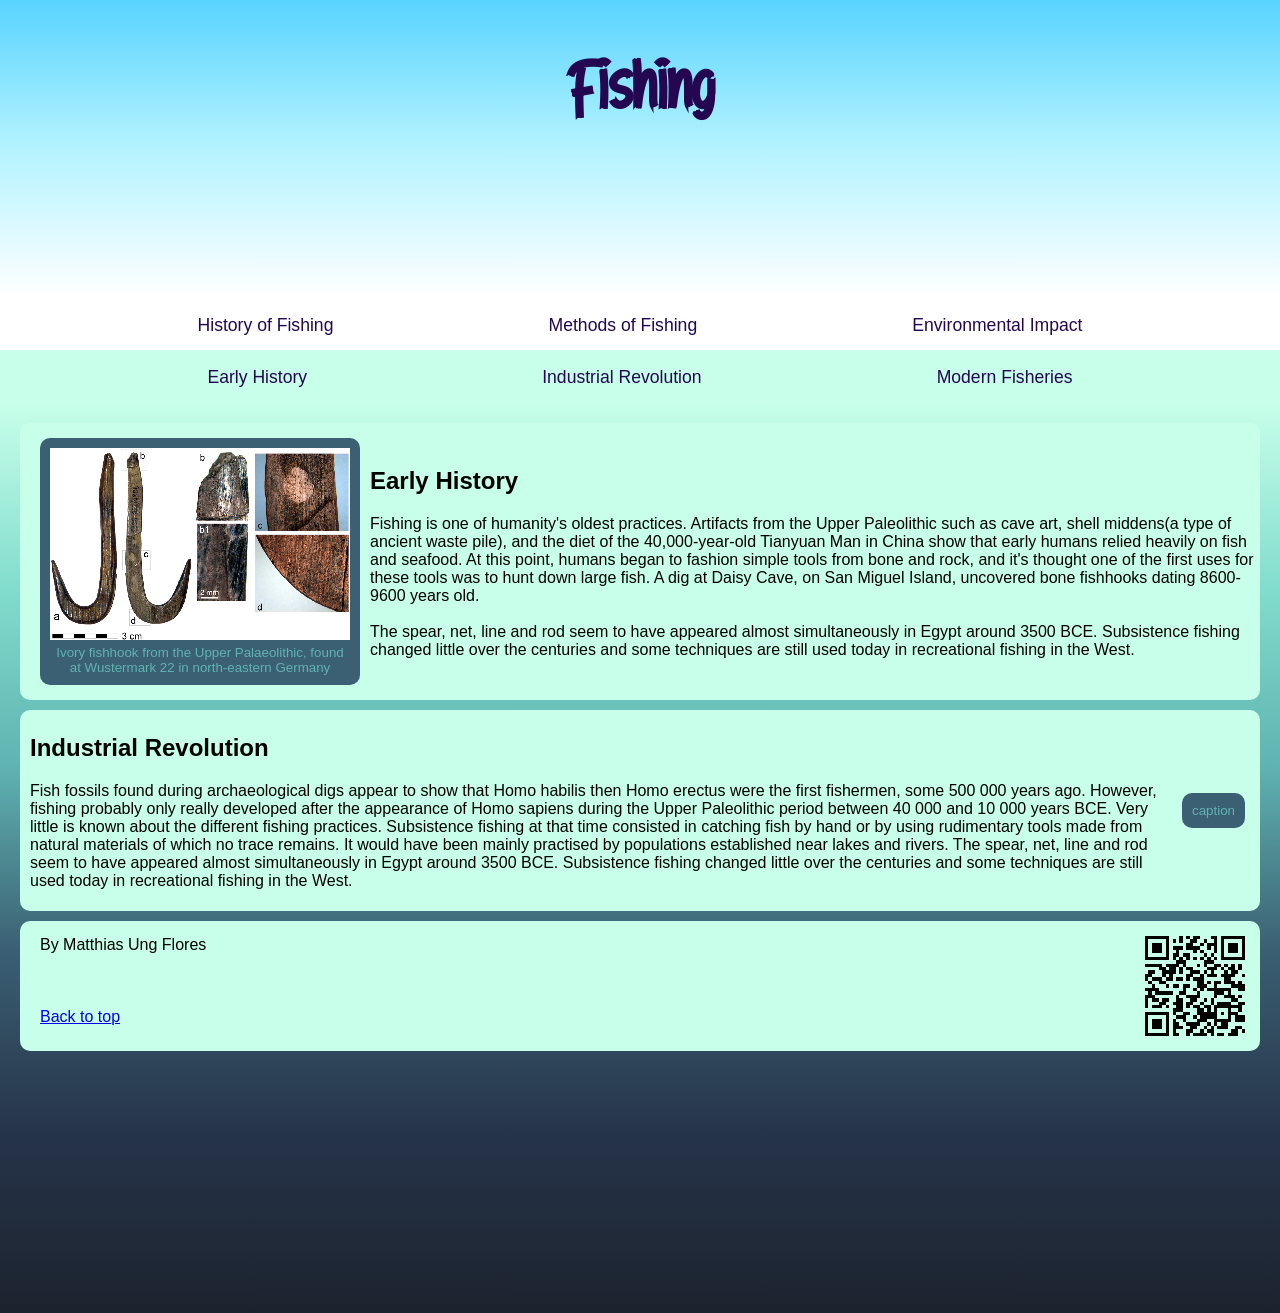
<file: index.html>
<!DOCTYPE html>
<html lang="en-US">
    <head>
        <script src="main.js" defer></script>
        <link rel="stylesheet" href="style.css" type="text/css">
        <meta name="viewport" content="width=device-width,initial-scale=1.0,maximum-scale=1">
        <meta name="mobile-web-app-capable" content="yes">
        <meta name="apple-mobile-web-app-capable" content="yes">
        <link rel="icon" type="image/x-icon" href="images/favicon.ico">
        <!-- get icons from https://www.favicon.cc -->
        <title> Index </title>
    </head>

    <body>
        <header>
            <h1> Fishing </h1>
            <p class="media"></p>
        </header>

        <nav id = "external">
            <div>
                <button id="history"> History of Fishing </button>
                <button id="methods"> Methods of Fishing </button>
                <button id="environ"> Environmental Impact </button>
            </div>
        </nav>
        
        <!-- Internal Nav bar -->
        <nav id = "internal">
            <img id="internalHBMenu" alt="internal hamburger menu" src="images/ocean_hamburger_menu.png">
            <p></p>
            <ul class = "navbar" id="navbar1">
                <li>
                    <a href="#earlyhistory"> Early History </a>
                </li>
                <li>
                    <a href="#industrialrevolution"> Industrial Revolution </a>
                </li>
                <li>
                    <a href="#section3"> Modern Fisheries </a>
                </li>
            </ul>
            <ul class = "navbar" id="navbar2">
                <li>
                    <a href="#section1"> Spearfishing </a>
                </li>
                <li>
                    <a href="#section2"> Fishing Rods </a>
                </li>
                <li>
                    <a href="#section3"> Trawlers </a>
                </li>
                <li>
                    <a href="#section4"> Factory Boats </a>
                </li>
            </ul>
            <ul class = "navbar" id="navbar3">
                <li>
                    <a href="#section1"> Overfishing </a>
                </li>
                <li>
                    <a href="#section2"> Methods of Fishing </a>
                </li>
                <li>
                    <a href="#section3"> Environmental Impact </a>
                </li>
            </ul>
        </nav>

        <!-- Content -->
        <main>
            <!-- History Article -->
            <div class = "section section1">
                <div class="rowflex" id ="earlyhistory">
                    <div class="visual-frame">
                        <img id ="fishhook" 
                        src = "images/fishhook.jpg" 
                        alt = "a picture of an Ivory Paleolithic Fishhook" 
                        title="title">
                        <small>Ivory fishhook from the Upper Palaeolithic, found at Wustermark 22 in north-eastern Germany</small>
                    </div>
                    <article>
                        <h2>Early History</h2>
                        <p>
                            Fishing is one of humanity's oldest practices. Artifacts from the Upper Paleolithic such as
                            cave art, shell middens(a type of ancient waste pile), and the diet of the 40,000-year-old Tianyuan Man in China
                            show that early humans relied heavily on fish and seafood. 

                            At this point, humans began to fashion simple tools from bone and rock, 
                            and it's thought one of the first uses for these tools was to hunt down large fish. 
                            A dig at Daisy Cave, on San Miguel Island, uncovered bone fishhooks dating 8600-9600 years old.

                            <br>
                            <br>

                            The spear, net, line and rod seem to have appeared almost simultaneously in Egypt around 3500 BCE. 
                            Subsistence fishing changed little over the centuries and some techniques are still used today in recreational fishing in the West.
                        </p>
                    </article>
                </div>

                <div class="revrowflex" id="industrialrevolution">
                    <div class="visual-frame">
                        <!--
                        <img id ="sunrise" 
                        src = "images/sunrise.jpg" 
                        alt = "alt text" 
                        title="title" width = "500">-->
                        <small>caption</small>
                    </div>
                    <article>
                        <h2>Industrial Revolution</h2>
                        <p>
                            Fish fossils found during archaeological digs appear to show that Homo habilis then Homo erectus were the first fishermen, some 500 000 years ago. However, fishing probably only really developed after the appearance of Homo sapiens during the Upper Paleolithic period between 40 000 and 10 000 years BCE. Very little is known about the different fishing practices. Subsistence fishing at that time consisted in catching fish by hand or by using rudimentary tools made from natural materials of which no trace remains. It would have been mainly practised by populations established near lakes and rivers. The spear, net, line and rod seem to have appeared almost simultaneously in Egypt around 3500 BCE. Subsistence fishing changed little over the centuries and some techniques are still used today in recreational fishing in the West.
                        </p>
                    </article>
                </div>

                <footer>
                    <p>
                        By Matthias Ung Flores<br>
                        <br>
                        <br>
                        <br>
                        <a href="#top">Back to top</a>
                    </p>
                    <img src="images/fishing_site_qr.png" alt="qr-code to the mobile app" title="Scan to make the qr disappear" class="mobileQR">
                </footer>
            </div>

            <!-- Game Dev Article -->
            <div class = "section section2">
                <div class="rowflex" id ="fishingmethods">
                    <article>
                        <h2>Methods of Fishing</h2>
                        <p>
                        </p>
                    </article>
                    <div class="visual-frame">
                        <small>Caption</small>
                    </div>
                </div>

                <footer>
                    <p>
                        By Matthias Ung Flores<br>
                        <br>
                        <br>
                        <br>
                        <a href="#top">Back to top</a>
                    </p>
                    <img src="images/fishing_site_qr.png" alt="qr-code to the mobile app" title="Scan to make the qr disappear" class="mobileQR">
                </footer>
            </div>

            <!-- DnD Article -->
            <div class = "section section3">
                <div class="rowflex">
                    <article>
                        <h2>Environmental Impact</h2>
                        <p>
                        </p>
                    </article>
                </div>

                <footer>
                    <p>
                        By Matthias Ung Flores<br>
                        <br>
                        <br>
                        <br>
                        <a href="#top">Back to top</a>
                    </p>
                    <img src="images/fishing_site_qr.png" alt="qr-code to the mobile app" title="Scan to make the qr disappear" class="mobileQR">
                </footer>
            </div>
        </main>
    </body>
</html>
</file>
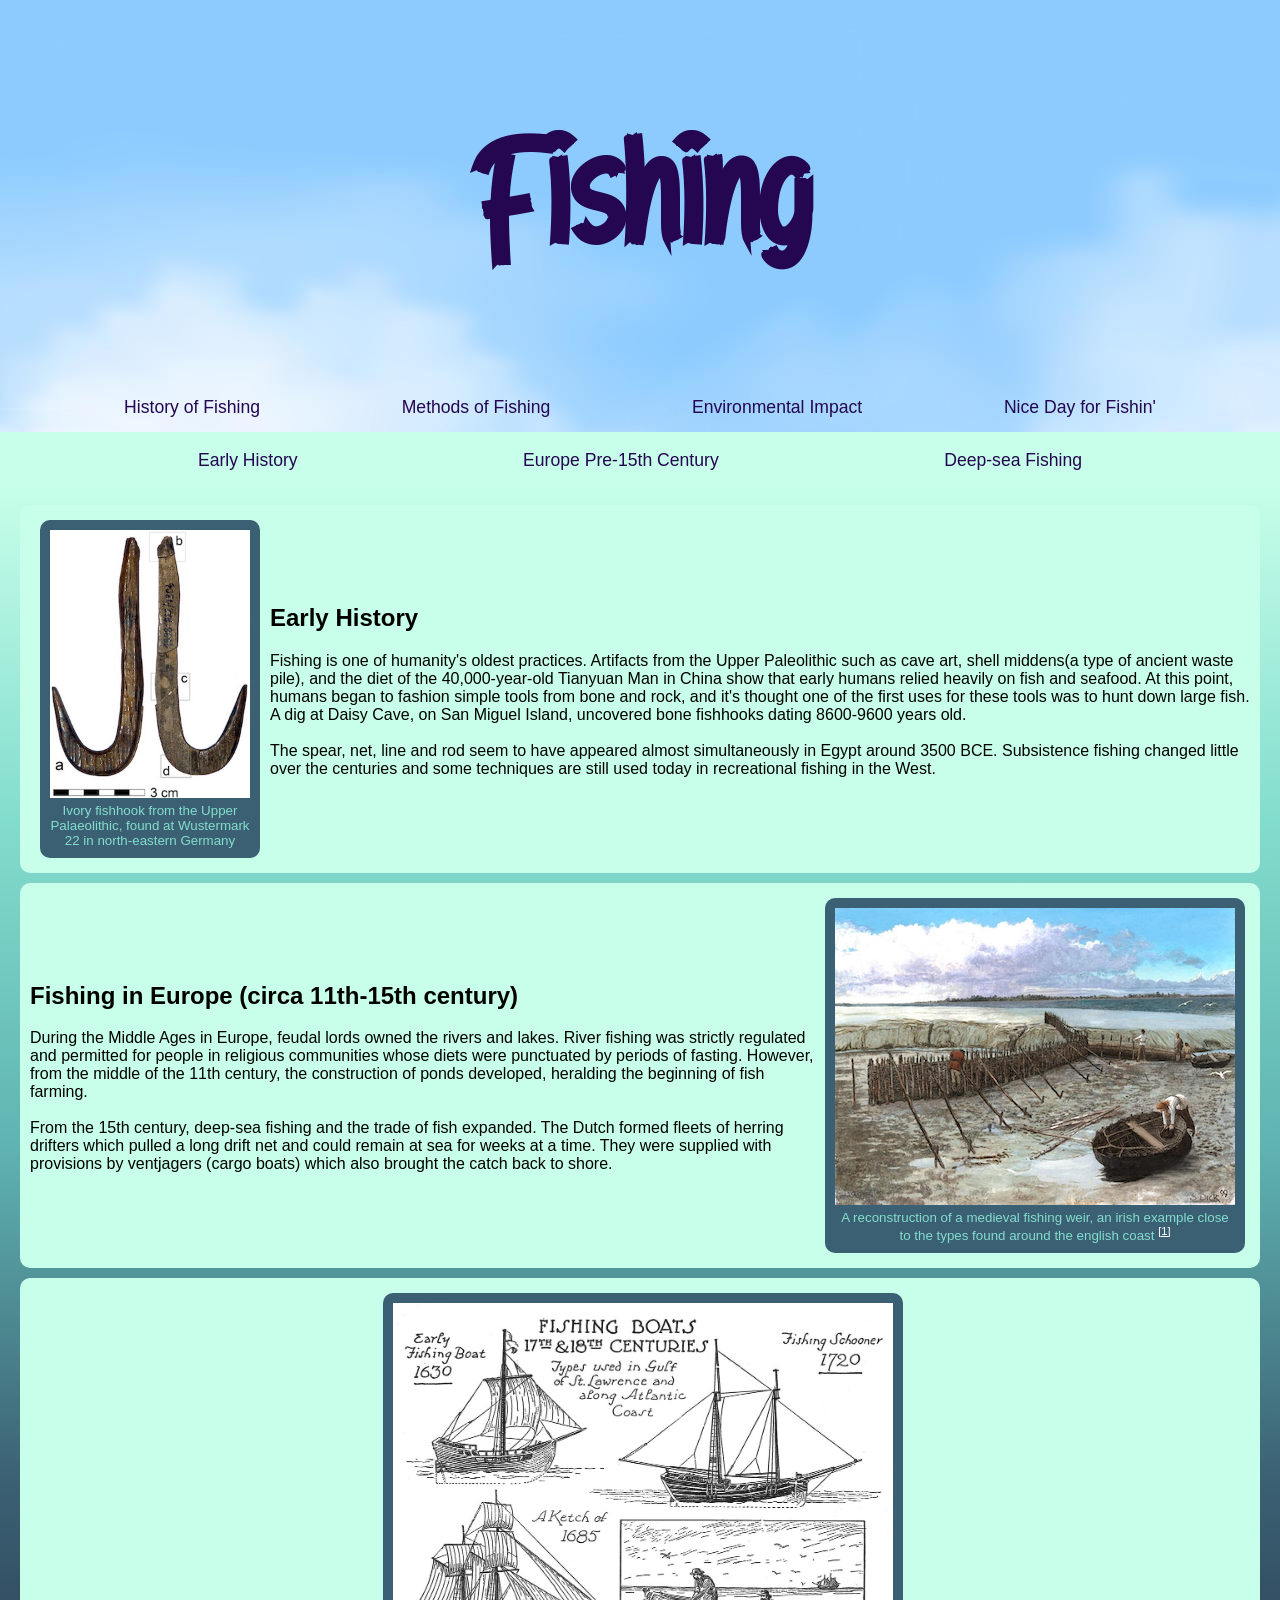
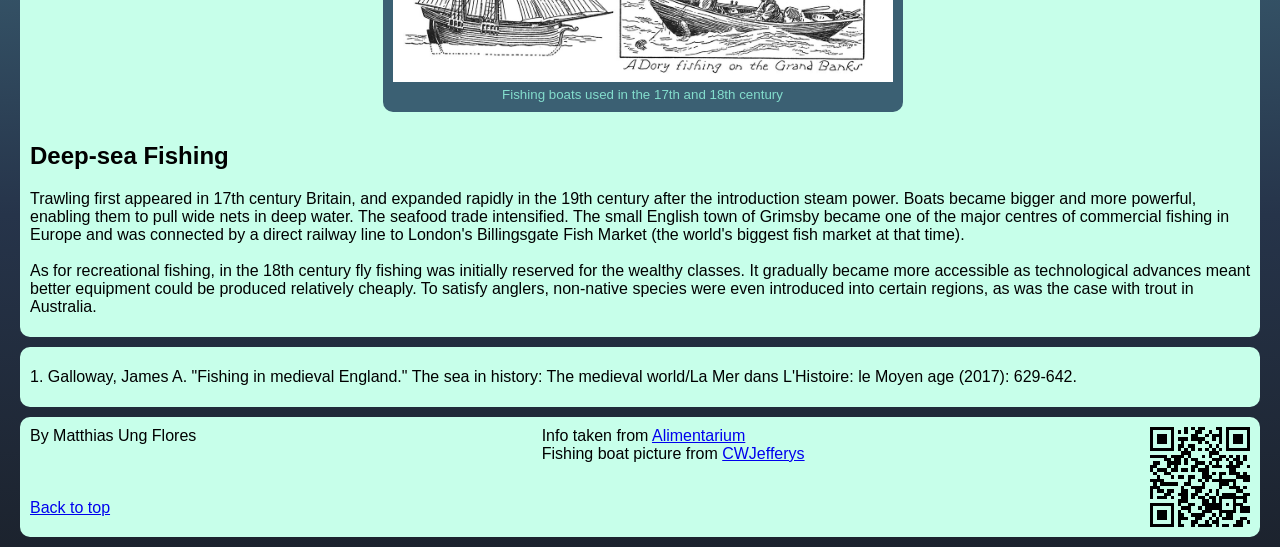
<file: webdevA2/index.html>
<!DOCTYPE html>
<html lang="en-US">
    <head>
        <script src="main.js" defer></script>
        <link rel="stylesheet" href="style.css" type="text/css">
        <!-- prevent user-sizing to have consistent RWD -->
        <meta name="viewport" content="width=device-width,initial-scale=1.0,maximum-scale=1,user-scalable=no">
        <meta name="mobile-web-app-capable" content="yes">
        <meta name="apple-mobile-web-app-capable" content="yes">
        <link rel="icon" type="image/x-icon" href="images/favicon.ico">
        <!-- get icons from https://www.favicon.cc -->
        <title> Index </title>
    </head>

    <body>
        <header>
            <h1 id="pagetitle"> Fishing </h1>
        </header>

        <!-- External Nav bar -->
        <nav id = "external">
            <div>
                <button id="history"> History of Fishing </button>
                <button id="methods"> Methods of Fishing </button>
                <button id="environ"> Environmental Impact </button>
                <button id="minigameNavButton"> Nice Day for Fishin' </button>
            </div>
        </nav>
        
        <!-- Internal Nav bar -->
        <nav id = "internal">
            <img id="internalHBMenu" alt="internal hamburger menu" src="images/ocean_hamburger_menu.png">
            <p></p>
            <ul class = "navbar" id="navbar1">
                <li>
                    <a href="#earlyhistory"> Early History </a>
                </li>
                <li>
                    <a href="#europesection"> Europe Pre-15th Century</a>
                </li>
                <li>
                    <a href="#deepseafishing"> Deep-sea Fishing </a>
                </li>
            </ul>
            <ul class = "navbar" id="navbar2">
                <li>
                    <a href="#spearfishing"> Spearfishing </a>
                </li>
                <li>
                    <a href="#tackle"> Fishing tackle </a>
                </li>
                <li>
                    <a href="#trawl"> trawling </a>
                </li>
            </ul>
            <ul class = "navbar" id="navbar3">
                <li>
                    <a href="#overfishing"> Overfishing </a>
                </li>
                <li>
                    <a href="#bottomtrawling"> Bottom Trawling </a>
                </li>
                <li>
                    <a href="#counter"> Countermeasures </a>
                </li>
            </ul>
        </nav>

        <!-- Content -->
        <main>
            <!-- History Section -->
            <div class = "section section1">
                <!-- flexbox to format image beside text -->
                <div class="rowflex" id ="earlyhistory">
                    <div class="visual-frame">
                        <img id ="fishhook" 
                        src = "images/fishhook.jpg" 
                        alt = "a picture of an Ivory Paleolithic Fishhook" 
                        title="In addition to fishooks, harpoons were also used for spearfishing">
                        <small>Ivory fishhook from the Upper Palaeolithic, found at Wustermark 22 in north-eastern Germany</small>
                    </div>
                    <article>
                        <h2>Early History</h2>
                        <p>
                            Fishing is one of humanity's oldest practices. Artifacts from the Upper Paleolithic such as
                            cave art, shell middens(a type of ancient waste pile), and the diet of the 40,000-year-old Tianyuan Man in China
                            show that early humans relied heavily on fish and seafood. 

                            At this point, humans began to fashion simple tools from bone and rock, 
                            and it's thought one of the first uses for these tools was to hunt down large fish. 
                            A dig at Daisy Cave, on San Miguel Island, uncovered bone fishhooks dating 8600-9600 years old.

                            <br>
                            <br>

                            The spear, net, line and rod seem to have appeared almost simultaneously in Egypt around 3500 BCE. 
                            Subsistence fishing changed little over the centuries and some techniques are still used today in recreational fishing in the West.
                        </p>
                    </article>
                </div>

                <div class="revrowflex" id="europesection">
                    <div class="visual-frame">
                        <img id ="fishingweir" 
                        src = "images/fishingweir.png" 
                        alt = "an image of a medieval fishing weir, " 
                        title="A weir is a barrier constructed across a waterway, like a river or stream, to alter the flow of water." width = "500">
                        <small>
                            A reconstruction of a medieval fishing weir, an irish example close to the types found around the english coast
                            <sup><a class="citation" href="#citation1">[1]</a></sup>
                        </small>
                    </div>
                    <article>
                        <h2>Fishing in Europe (circa 11th-15th century)</h2>
                        <p>
                            During the Middle Ages in Europe, feudal lords owned the rivers and lakes. 
                            River fishing was strictly regulated and permitted for people in religious 
                            communities whose diets were punctuated by periods of fasting. 
                            However, from the middle of the 11th century, the construction of ponds developed, 
                            heralding the beginning of fish farming.
                            <br><br>
                            From the 15th century, deep-sea fishing and the trade of fish expanded. 
                            The Dutch formed fleets of herring drifters which pulled a long drift net and 
                            could remain at sea for weeks at a time. They were supplied with provisions by 
                            ventjagers (cargo boats) which also brought the catch back to shore.
                        </p>
                    </article>
                </div>

                <div class="colflex" id="deepseafishing">
                    <div class="visual-frame">
                        <img id ="fishingboats" 
                        src = "images/fishingboats.jpg" 
                        alt = "drawn infographic of 17th century trawlers" 
                        title="title" width = "500">
                        <small>Fishing boats used in the 17th and 18th century</small>
                    </div>
                    <article>
                        <h2>Deep-sea Fishing</h2>
                        <p>
                            Trawling first appeared in 17th century Britain, and expanded rapidly in the 
                            19th century after the introduction steam power. Boats became bigger and more powerful, 
                            enabling them to pull wide nets in deep water. The seafood trade intensified. 
                            The small English town of Grimsby became one of the major centres of 
                            commercial fishing in Europe and was connected by a direct railway line to 
                            London's Billingsgate Fish Market (the world's biggest fish market at that time).
                            <br><br>
                            As for recreational fishing, in the 18th century fly fishing was initially 
                            reserved for the wealthy classes. It gradually became more accessible as 
                            technological advances meant better equipment could be produced relatively 
                            cheaply. To satisfy anglers, non-native species were even introduced into 
                            certain regions, as was the case with trout in Australia.
                        </p>
                    </article>
                </div>

                <div>
                    <p id="citation1"> 1. Galloway, James A. "Fishing in medieval England." The sea in history: The medieval world/La Mer dans L'Histoire: le Moyen age (2017): 629-642.</p>
                </div>

                <footer>
                    <p>
                        By Matthias Ung Flores<br>
                        <br>
                        <br>
                        <br>
                        <a href="#top">Back to top</a>
                    </p>
                    <p>
                        Info taken from
                        <a href="https://www.alimentarium.org/en/fact-sheet/history-fishing"> Alimentarium </a>
                        <br>
                        Fishing boat picture from 
                        <a href="https://www.cwjefferys.ca/fishing-boats-17th-and-18th-centuries">CWJefferys</a>
                    </p>
                    <img src="images/fishing_site_qr.png" alt="qr-code to the mobile app" title="Scan to make the qr disappear" class="mobileQR">
                </footer>
            </div>

            <!-- Fishing equipment Section -->
            <div class = "section section2">
                <div class="rowflex" id ="spearfishing">
                    <article>
                        <h2>Spearfishing</h2>
                        <p>
                            The spears used in fishing have evolvedas time passed.
                            Originally made from wood or cane, metal spears have become more commonplace.
                            Modern spearfishing commonly uses spearguns for propulsion
                            or Hawaiian slings as a simpler alternative. Divers often 
                            wear two-piece camouflage wetsuits, weight belts or vests for 
                            buoyancy control, and long fins designed for freediving efficiency. 
                            A snorkel and low-volume mask are standard, while gloves offer 
                            protection and warmth. Safety tools like knives or kill spikes 
                            are carried to dispatch fish humanely or in emergencies. Buoys 
                            and floatlines serve as both safety markers and tools for managing 
                            large fish, often displaying diver-down flags to alert boats. Fish 
                            stringers are used to store catches, and gear is often chosen for 
                            portability, camouflage, and effectiveness in various underwater conditions.
                        </p>
                    </article>
                    <div class="visual-frame">
                        <img id ="spearfisher" 
                        src = "images/spearfisherwcarp.jpg" 
                        alt = "a US spearfisher holding out a common carp in 
                        his right hand and a speargun in his left" 
                        title="I have no idea where this comes from">
                        <small>A common carp shot with a band-powered speargun by a diver using snorkelling gear, Minnesota, US</small>
                    </div>
                </div>

                <div class="revrowflex" id ="tackle">
                    <article>
                        <h2>Fishing Tackle</h2>
                        <p>
                            Equipment used by anglers is commonly called fishing tackle, 
                            and includes items like hooks, lines, rods, reels, sinkers, floats, nets, 
                            lures, etc. Specific combinations of terminal tackle (tackle attached to the 
                            end of a line, like a fishing hook, opposed to say, a rod) may be called rigs.
                            <br><br>
                            Originating from a 14th-century Dutch word, "tackle" is often used in 
                            recreational contexts, as opposed to fishing gear, which 
                            commonly refers to commercial equipment. Core components include hooks, 
                            used since ancient times to catch fish by
                            impalement or snagging; lines, evolving from plant-based in construction
                            to modern synthetic fibers like nylon; and sinkers, which weigh down the 
                            bait, originally made of lead but now replaced due to toxicity. Fishing 
                            rods, used to cast and control lines, 
                            come in many types and materials, with reels allowing precise deployment 
                            and retrieval of line. Bait may be natural—like worms, insects, or fish—or 
                            artificial, such as plastic lures or electronic attractants. Finally, bite 
                            indicators like floats, quiver tips, or alarms help anglers detect fish 
                            activity at the hook. These components together form the essential toolkit 
                            for recreational fishing.
                        </p>
                    </article>
                    <div class="visual-frame">
                        <img id ="sinkers"
                        src = "images/sinkers.jpg" 
                        alt = "an image of 3 types of lead fishing sinkers" 
                        title="lead sinkers are rare nowadays due to toxicity reasons">
                        <small>Sinkers like the ones shown here are weights used when angling to force the lure or bait to sink more rapidly or to increase the distance that it may be cast.</small>
                    </div>
                </div>

                <div class="rowflex" id ="trawl">
                    <article>
                        <h2>Trawling</h2>
                        <p>
                            Trawling is a commercial fishing method that involves dragging
                            a funnel-shaped net, called a trawl, through the water behind
                            one or more boats—referred to as trawlers or draggers. Trawlers 
                            range from small vessels to large factory ships, and trawling
                            can be done solo or cooperatively with two boats (pair 
                            trawling). Unlike recreational trolling, which uses rods and
                            lures, trawling employs large nets and is also used in
                            scientific surveys. There are two main types: bottom trawling,
                            which drags the net along the seafloor and can damage marine
                            habitats and release pollutants, and midwater (or pelagic)
                            trawling, which targets fish in the upper water column
                            and has a lower environmental impact. While bottom
                            trawling can contribute to habitat destruction and
                            greenhouse gas emissions, newer gear aims to reduce contact with the seabed. Midwater trawling, often used to catch species like mackerel and herring, reduces bycatch but still risks capturing non-target fish. Trawl nets are kept open using trawl doors or paired vessels, with floats and weights controlling vertical positioning. Gear varies widely depending on target species and depth, and trawls can be modified for environmental monitoring or research.
                        </p>
                    </article>
                    <div class="visual-frame">
                        <img id ="bottomtrawl"
                        src = "images/bottomtrawl.png" 
                        alt = "diagram of a bottom trawling net" 
                        title="title">
                        <small>A diagram of how a bottom trawling net works</small>
                    </div>
                </div>

                <footer>
                    <p>
                        By Matthias Ung Flores<br>
                        <br>
                        <br>
                        <br>
                        <a href="#top">Back to top</a>
                    </p>
                    <p>
                        <a href="https://www.fisheries.noaa.gov/national/bycatch/fishing-gear-bottom-trawls">NOAA Fisheries</a>
                    </p>
                    <img src="images/fishing_site_qr.png" alt="qr-code to the mobile app" title="Scan to make the qr disappear" class="mobileQR">
                </footer>
            </div>

            <!-- Environemntal Impact Section -->
            <div class = "section section3">
                <div class="revrowflex" id ="overfishing">
                    <div class="visual-frame">
                        <img id ="codstocks"
                        src = "images/codoverfishing.jpg" 
                        alt = "an graph of atlantic cod stocks off the east coast of newfoundland" 
                        title="title">
                        <small>In the 1970-80s Atlantic cod stocks were severely overfished, leading to their abrupt 1992 collapse.</small>
                    </div>
                    <article>
                        <h2>Overfishing</h2>
                        <p>
                            Overfishing is the excessive removal of fish from water bodies 
                            faster than they can naturally replenish, leading to declining 
                            populations, disrupted ecosystems, and long-term biodiversity 
                            loss. It affects all types of water bodies and causes resource 
                            depletion, reduced fish sizes, ecosystem imbalances, and even 
                            species extinction, as seen in cases like the Atlantic cod collapse 
                            and the extinction of the Chinese paddlefish. Driven by global demand, destructive fishing practices like bottom trawling and bycatch further exacerbate the damage. Overfishing reduces fishery productivity, threatens food security, and causes severe social and economic consequences, including the loss of billions in potential revenue. Mitigation involves regulation, sustainable practices, and raising consumer awareness, but continued overfishing remains a primary driver of oceanic species decline and ecosystem collapse worldwide.
                        </p>
                    </article>
                </div>

                <div class="rowflex" id ="bottomtrawling">
                    <article>
                        <h2>Bottom Trawling</h2>
                        <p>
                            Bottom trawling causes significant environmental damage by physically disturbing the seafloor, overturning boulders, resuspending sediments, and leaving deep scars on the ocean bed. This repetitive activity degrades habitat quality, reduces biodiversity, and alters entire continental margins. Sensitive deep-sea organisms like corals are especially vulnerable, with 95% of seamount ecosystem damage attributed to trawling. Resuspended sediments from trawling introduce turbidity that affects light levels and kelp reproduction, remobilize toxins like PCBs and DDT into the food chain, and can create dead zones or harmful algal blooms. It also disrupts carbon and nutrient cycling, releasing an estimated 370 million tonnes of CO₂ annually, contributing to climate change. While some countries and regions have implemented trawling restrictions or bans, international waters largely lack regulation, making enforcement difficult. Despite efforts from nations like Palau and proposals for a global ban, a United Nations resolution failed to pass, leaving most of the ocean floor still vulnerable to this destructive practice.
                        </p>
                    </article>
                </div>

                <div class="revcolflex" id ="counter">
                    <div class="visual-frame">
                        <img id ="fishfarm" 
                        src = "images/fishfarm.jpg" 
                        alt = "an image of a fishfarm" 
                        title="Even though fish farming does not require a lot of space, they can have significant ecological impacts on the fish around them and marine resources.">
                        <small>Fish farming, aquaculture, or pisciculture, has been proposed as a more sustainable alternative or as a supplement to the traditional capture of wild fish.</small>
                    </div>
                    <article>
                        <h2>Countermeasures</h2>
                        <p>
                            Countermeasures against overfishing include fisheries management, aquaculture, and marine reserves. Effective management sets quotas, limits gear, and can use rights-based systems like ITQs to promote sustainability. Gear changes—like using circle hooks—reduce bycatch and habitat damage. Ecosystem-based management looks at whole ecosystems instead of single species. Aquaculture provides alternative seafood sources but poses risks like escapes and overuse of wild fish for feed. Marine reserves protect biodiversity by restricting fishing, helping ecosystems recover. While these methods show promise, stronger global enforcement and adoption are needed to reverse marine decline.
                        </p>
                    </article>
                </div>

                <footer>
                    <p>
                        By Matthias Ung Flores<br>
                        <br>
                        <br>
                        <br>
                        <a href="#top">Back to top</a>
                    </p>
                    <img src="images/fishing_site_qr.png" alt="qr-code to the mobile app" title="Scan to make the qr disappear" class="mobileQR">
                </footer>
            </div>

            <!-- Minigame -->
            <div class = "section section4">
                <div class="revrowflex" id ="minigame">
                    <div id="minigameFrame">
                        <table>
                            <tr>
                                <td rowspan="2">
                                    <button id="gameStopButton"  class="startstopButton">Stop</button>
                                    <button id="gameStartButton" class="startstopButton">Start</button>
                                </td>
                                <td>
                                    Click to shoot spear. Try to hit fish
                                </td>
                            </tr>
                            <tr>
                                <td id="scoreBoard">
                                    Score: 0 <br> Time: 00:00
                                </td>
                            </tr>
                            <tr>
                                <td colspan="2">
                                <!-- set width and height here cuz of canvas' bitmap -->
                                <canvas id="gameScreen" width="600" height="400">
                                    <!-- only shows if the canvas is unsupported -->
                                    Your browser does not support Canvases.
                                </canvas>
                                </td>
                            </tr>
                        </table>
                    </div>
                </div>
                <footer>
                    <p>
                        By Matthias Ung Flores<br>
                        <br>
                        <br>
                        <br>
                        <a href="#top">Back to top</a>
                    </p>
                    <img src="images/fishing_site_qr.png" alt="qr-code to the mobile app" title="Scan to make the qr disappear" class="mobileQR">
                </footer>
            </div>
        </main>
    </body>
</html>


<!--
<div class="visual-frame">
    <img id ="" 
    src = "link" 
    alt = "alt" 
    title="title">
    <small>Caption</small>
</div>
-->
</file>
<file: style.css>
/* 
 ========= Credits =========
 color scheme from:
 https://colorhunt.co/palette/2057814f959d98d2c0f6f8d5

 =========== Font ==========
 from https://www.dafont.com/vcr-osd-mono.font 
*/
/**/
@font-face {
    font-family: Ocean_Drive;
    src: url(fonts/OceanDriveDemoRegular.ttf);
}
/**/

/*
 == Navigation formatting ==
*/
#internal {
    position: sticky;
    width: 100%;
    margin: 0;
    padding: 0;
    box-sizing: border-box;
    top: 0;
    font-family: 'Gill Sans', 'Gill Sans MT', Calibri, 'Trebuchet MS', sans-serif;
    font-size: 1.1em;
    height: 3em;
}

#internal>p {
    margin: 0;
    position: absolute;
    width: 100%;
    height: 3em;
    z-index: -5;
    background-color: #C7FFEA;
}

.navbar {
    padding: 0;
    height:100%;
    margin: auto;
    display: flex;
    flex-direction: row;
    justify-content: space-evenly;
}

.navbar li {
    width: fit-content;
    height: 100%;
    padding: 0px 10px;
    display: block;
    z-index: 100;
}

.navbar li > a{
    display: inline-block;
    padding: 1em;
    color: #240750;
    text-align: center;
    text-decoration: none;
}

li:hover {
    background-color: #5FB3B1;
    color: #F6F8D5;
}

#external{
    padding: 0px;
    margin: 0px;
    margin-top: 297px;
}

#external > div{
    overflow: auto;
    display: grid;
    gap: 0px;
    grid-template-columns: max-content max-content max-content;
    grid-template-rows: 3.3em;
    justify-content: space-evenly;
}

#external button {
    margin: 0px;
    padding: 1em;
    width: fit-content;
    display: inline;
    z-index: 0;
    font-family: Pixel_Font, 'Gill Sans', 'Gill Sans MT', Calibri, 'Trebuchet MS', sans-serif;
    font-size: 1.1em;
    transition-duration: 0.2s;
    color: #240750;
    border: none;
    background-color: transparent;
    border-radius: 0px;
    display: block;
    text-align: center;
    text-decoration: none;
}

#external button:hover {
    background-color: #5FB3B1;
    color: #F6F8D5;
}

/*
 ===== Everything else =====
*/
/* == General == */
html{
    height: 100%;
}

body {
    font-family: Arial, Helvetica, sans-serif;
    width: 100%;
    text-align: left;
    height: 100%;
    margin: 0px;
    padding: 0px;
}

main {
    padding-top: 10px;
    background-color: #7AA7AE;
    background-image: linear-gradient(#C7FFEA, #83DDCD, #5FB3B1, #3B6073, #26344A, #1C232E);
    height: 100vh;
    overflow-x: hidden;
}

.section{
    opacity:1;
    width: 100%;
    animation: slideIn 0.375s;
}

.section > * {
    display: block;
    align-self: auto;
    margin: 10px 20px;
    background-color: #C7FFEA;
    padding: 5px;
    padding-left: 10px;
    border-radius: 10px;
}

#internalHBMenu{
    image-rendering: pixelated;
    position: fixed;
    top: 10px;
    right:10px;
    height: 39px;
    width: 42px;
    display: none;
}

/*  */
html {
    scroll-padding-top: 3em;
    /* Adjust to navbar height */
}

/* Selecting the first header on the page */
body>header:first-child {
    position: absolute;
    background-color: #B4F3FF;
    background-image: linear-gradient(#59D3FF, #B4F3FF, #FFFFFF);
    text-align: center;
    display: block;
    width: 100%;
    top: 0;
    margin: 0;
    color: #240750;
}

/**/
body>header:first-child>h1 {
    font-family: Ocean_Drive, 'Gill Sans', 'Gill Sans MT', Calibri, 'Trebuchet MS', sans-serif;
    font-size: 4em;
    margin: 1em;
    padding: 0;
    height: 1em;
    vertical-align: middle;
}

body>header:first-child>p {
    margin: 0;
    padding: 0;
    font-size: 1.1em;
    height: 6em;
}

footer{
    overflow: auto;
    padding: 0;
}

footer > *{
    float: left;
    margin: 10px;
}

/* == Images === */

.mobileQR{
    float: right;
    width: 100px;
    height: 100px;
    image-rendering: pixelated;
}

#fishhook{
    width: 300px;
    image-rendering: pixelated;
    margin-bottom: 5px;
}

/* captions */
small {
    color:#5FB3B1;
}

/* For frames around images */
.visual-frame {
    text-align: center;
    display: inline;
    align-self: auto;
    margin: 10px;
    background-color:#3B6073;
    padding: 10px;
    border-radius: 10px;
}

.visual-frame>* {
    display: block;
    margin: auto;
    text-align: center;
}

/* == Flexboxes ==*/
/* superclasses for flex containers*/
.rowflex {
    align-items: center;
    display: flex;
    flex-direction: row;
    justify-content: center;
}

.revrowflex {
    align-items: center;
    display: flex;
    flex-direction: row-reverse;
    justify-content: center;
}

/* == General Classes == */
/* Float classes */
.floatr {
    float: right;
}

.floatl {
    float: left;
}

.clearfloat {
    clear: both;
    overflow: auto;
}

/* == animations == */
@keyframes slideIn {
    0% {
        opacity: 0;
        transform: translateX(20%);
    }

    100% {
        opacity: 1;
        transform: translateX(0%);
    }
}

/* === Media Queries === */
/* Mobile Breakpoint */
@media (max-width: 800px) {
    /*
    Change the flex box into a column 
    instead of a row based on viewport
    size
    */
    .flex {
        flex-direction: column;
    }


    .mobileQR{
        display: none;
    }
    body>header:first-child>p {
        height: 3em;
    }
    #internalHBMenu{
        display: block;
    }

    /* navbar stuff*/
    #external{
        margin-top: 245px;
    }

    .navbar{
        flex-direction: column;
        display: none;
        justify-content:flex-start;
    }

    #internal {
        z-index: 100;
        position: fixed;
        right: -250px;
        overflow-x: hidden;
        height: 100%;
        width: 250px;
        transition: right 1s ;
    }

    #internal>p {
        width: 100%;
        height: 100%;
        z-index: 0;
    }

    .navbar li {
        height: fit-content;
        width: 100%;
        padding: 0px 10px;
        display: block;
        z-index: 100;
    }

    /*
    .navbar li > a{
        display: inline-block;
        padding: 1em;
        color: #240750;
        text-align: center;
        text-decoration: none;
    }
    */


}
</file>
<file: webdevA2/style.css>
/* 
 ========= Credits =========
 color scheme from:
 https://colorhunt.co/palette/2057814f959d98d2c0f6f8d5

 =========== Font ==========
 from https://www.dafont.com/vcr-osd-mono.font 
*/
/**/
@font-face {
    font-family: Ocean_Drive;
    src: url(fonts/OceanDriveDemoRegular.ttf);
}
/**/

/*
 == Navigation formatting ==
*/
#internal {
    position: sticky;
    width: 100%;
    margin: 0;
    padding: 0;
    box-sizing: border-box;
    top: 0;
    font-family: 'Gill Sans', 'Gill Sans MT', Calibri, 'Trebuchet MS', sans-serif;
    font-size: 1.1em;
    height: 3em;
}

#internal>p {
    margin: 0;
    position: absolute;
    width: 100%;
    height: 3em;
    z-index: -5;
    background-color: #C7FFEA;
}

.navbar {
    padding: 0;
    height:100%;
    margin: auto;
    display: flex;
    flex-direction: row;
    justify-content: space-evenly;
}

.navbar li {
    width: fit-content;
    height: 100%;
    padding: 0px 10px;
    display: block;
    z-index: 100;
}

.navbar li > a{
    display: inline-block;
    padding: 1em;
    color: #240750;
    text-align: center;
    text-decoration: none;
}

li:hover {
    background-color: #5FB3B1;
    color: #F6F8D5;
}

#external{
    padding: 0px;
    margin: 0px;
    margin-top: 379.2px;
}

#external > div{
    overflow: auto;
    display: grid;
    gap: 0px;
    grid-template-columns: max-content max-content max-content max-content;
    grid-template-rows: 3.3em;
    justify-content: space-evenly;
}

#external button {
    margin: 0px;
    padding: 1em;
    width: fit-content;
    display: inline;
    z-index: 0;
    font-family: Pixel_Font, 'Gill Sans', 'Gill Sans MT', Calibri, 'Trebuchet MS', sans-serif;
    font-size: 1.1em;
    transition-duration: 0.2s;
    color: #240750;
    border: none;
    background-color: transparent;
    border-radius: 0px;
    display: block;
    text-align: center;
    text-decoration: none;
    justify-self: center;
}

#external button:hover {
    background-color: #5FB3B1;
    color: #F6F8D5;
}

/*
 ===== Everything else =====
*/
/* == General == */
html{
    height: 100%;
}

body {
    font-family: Arial, Helvetica, sans-serif;
    width: 100%;
    text-align: left;
    height: 100%;
    margin: 0px;
    padding: 0px;
}

main {
    padding-top: 10px;
    background-color: #7AA7AE;
    background-image: linear-gradient(#C7FFEA, #83DDCD, #5FB3B1, #3B6073, #26344A, #1C232E);
    min-height: 100vh;
    overflow-x: hidden;
}

.section{
    opacity:1;
    width: 100%;
}

.slidein{
    animation: slideIn 0.375s;
}

.section > * {
    display: block;
    align-self: auto;
    margin: 10px 20px;
    background-color: #C7FFEA;
    padding: 5px;
    padding-left: 10px;
    border-radius: 10px;
}

#internalHBMenu{
    image-rendering: pixelated;
    position: fixed;
    top: 10px;
    right:10px;
    height: 39px;
    width: 42px;
    display: none;
}

/*  */
html {
    scroll-padding-top: 3em;
    /* Adjust to navbar height */
}

/* Selecting the first header on the page */
body>header:first-child {
    position: absolute;
    background-color: #B4F3FF;
    background-image: url("images/cloudbanner.jpg");
    text-align: center;
    display: block;
    width: 100%;
    top: 0;
    margin: 0;
    color: #240750;
}

/* Title */
body>header:first-child>h1 {
    font-family: Ocean_Drive, 'Gill Sans', 'Gill Sans MT', Calibri, 'Trebuchet MS', sans-serif;
    font-size: 9em;
    padding: 0;
    margin: 1em 0;
    height: 1em;
    vertical-align: middle;
}

.section > footer{
    overflow: auto;
    padding: 0;
    display: flex;
    flex-direction: row;
    justify-content: space-between;
}

footer > *{
    margin: 10px;
}

/* make the citation links easier to read */
.citation{
    color: white;
}

/* == Images === */
.mobileQR{
    float: right;
    width: 100px;
    height: 100px;
    image-rendering: pixelated;
}

#fishhook{
    width: 200px;
}
#fishingboats{
    width: 500px;
}
#fishingweir{
    width: 400px;
}
#spearfisher{
    width: 350px;
}
#bottomtrawl{
    width: 350px;
}
#sinkers{
    width: 350px;
}
#codstocks{
    width: 250px;
}
#fishfarm{
    width: 500px;
}

/* captions */
small {
    color:#83DDCD;
}

/* For frames around images */
.visual-frame {
    text-align: center;
    display: block;
    align-self: auto;
    margin: 10px;
    background-color:#3B6073;
    padding: 10px;
    border-radius: 10px;
}
.visual-frame > img {
    margin-bottom: 5px;
}
.visual-frame > p {
    width: 100%;
}

.visual-frame > * {
    display: block;
    margin: auto;
    text-align: center;
}

/* == Flexboxes ==*/
/* superclasses for flex containers*/
.rowflex, .revrowflex, .colflex, .revcolflex {
    align-items: center;
    display: flex;
    flex-direction: row;
    justify-content: center;
}

.revrowflex {
    flex-direction: row-reverse;
}

.colflex {
    flex-direction: column;
}
.revcolflex {
    flex-direction: column-reverse;
}


/* == General Classes == */
/* Float classes */
.floatr {
    float: right;
}

.floatl {
    float: left;
}

.clearfloat {
    clear: both;
    overflow: auto;
}

/* == Minigame formatting == */
#minigameFrame{
    display: block;
    text-align: center;
    align-self: center;
    margin: 10px;
    padding: 10px;
    color: #83DDCD;
    background-color:#3B6073;
    border-radius: 10px;
}
.visual-frame > img {
    margin-bottom: 5px;
}
.visual-frame > p {
    width: 100%;
}

.visual-frame > * {
    display: block;
    margin: auto;
    text-align: center;
}
#gameScreen{
    margin: 5px;
    background-image: url("images/reefbg.jpg");
    background-repeat: no-repeat;
    background-position: center center;
}
td{
    padding: 0;
    margin: 0;
}
.startstopButton{
    border: none;
    border-radius: 5px;
    color: white;
    font-size: 16px;
    text-align: center;
    text-decoration: none;
    background-color: #26344A;
    display: block;
    width: 98px;
    margin: auto;
    padding: 15px 32px;
}

/* == Animations == */
@keyframes slideIn {
    0% {
        opacity: 0;
        transform: translateX(20%);
    }

    100% {
        opacity: 1;
        transform: translateX(0%);
    }
}

/* === Media Queries === */
/* Mobile Breakpoint */
@media (max-width: 800px) {
    /* resize the text to fit onscreen*/
    body>header:first-child>h1{
        font-size: 6em;
    }
    /*
    format the website as
    columns instead of in rows
    */
    .rowflex {
        flex-direction: column;
    }
    .revrowflex {
        flex-direction: column-reverse;
    }

    footer {
        flex-direction: column;
    }

    /* Shrink the image size below a certain screen size */
    #fishhook{
        max-width: 300px;
        width:100%;
    }
    #fishingboats{
        max-width: 300px;
        width:100%;
    }


    .mobileQR{
        display: none;
    }
    body>header:first-child>p {
        height: 3em;
    }
    #internalHBMenu{
        display: block;
    }

    /* navbar stuff*/
    #external{
        margin-top: 192px;
    }
    #external button{
        font-size: 0.7em;
    }

    #external > div{
        grid-template-columns: max-content max-content;
        grid-template-rows: 3em 3em;
    }

    .navbar{
        flex-direction: column;
        display: none;
        justify-content:flex-start;
    }

    #internal {
        z-index: 100;
        position: fixed;
        right: -250px;
        overflow-x: hidden;
        height: 100%;
        width: 250px;
        transition: right 0.75s ;
    }

    #internal>p {
        width: 100%;
        height: 100%;
        z-index: 0;
    }

    .navbar li {
        height: fit-content;
        width: 100%;
        padding: 0px 10px;
        display: block;
        z-index: 100;
    }
}
</file>
